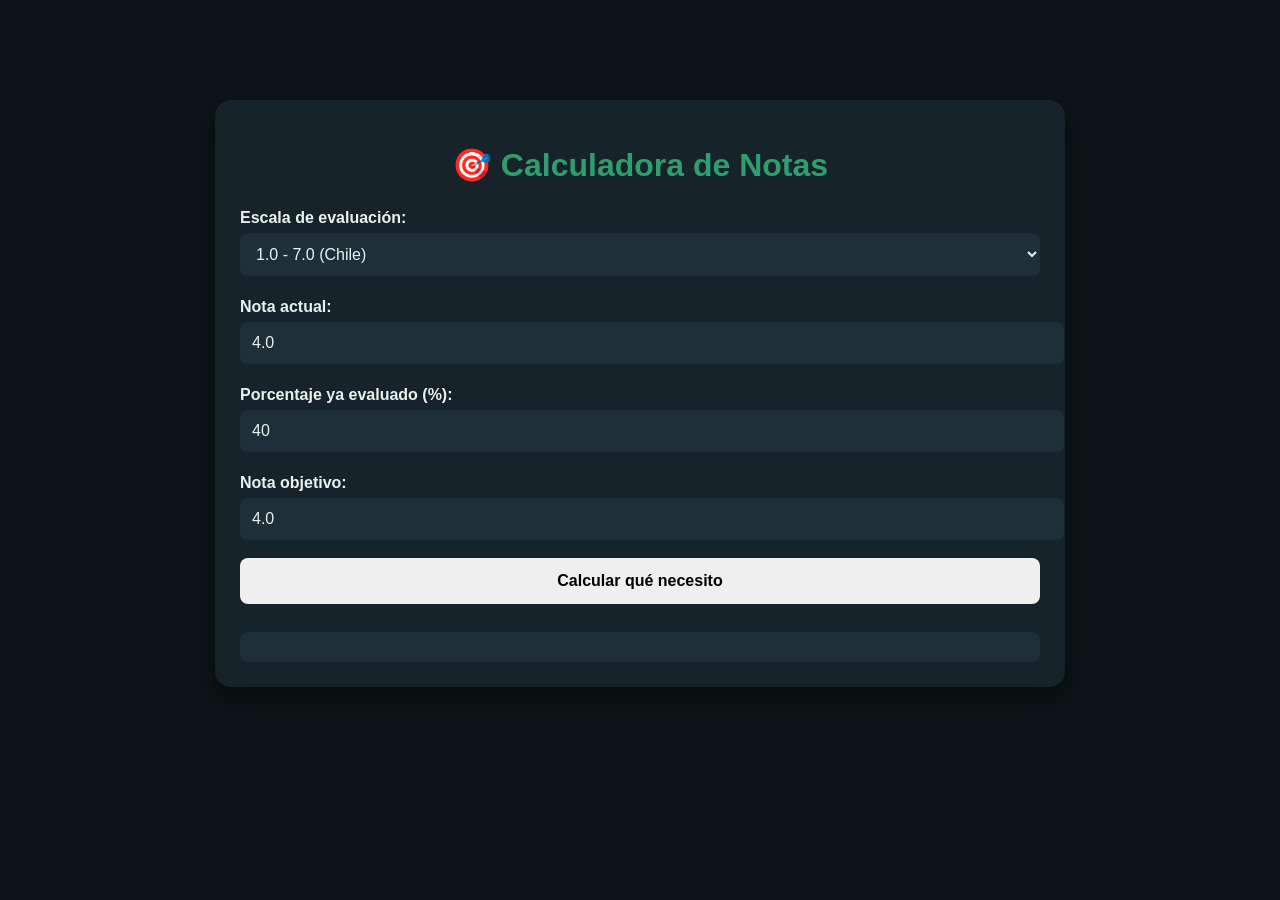
<file: calculadora de notas.html>
<!DOCTYPE html>
<html lang="es">
<head>
    <meta charset="UTF-8">
    <meta name="viewport" content="width=device-width, initial-scale=1.0">
    <title>Calculadora de Notas</title>
    <link rel="stylesheet" href="style.css">
</head>
<body>
    <div class="container">
        <h1>🎯 Calculadora de Notas</h1>
        
        <label><strong>Escala de evaluación:</strong></label>
        <select id="escala" onchange="cambiarEscala()">
            <option value="7">1.0 - 7.0 (Chile)</option>
            <option value="100">0 - 100 (Porcentaje)</option>
        </select>

        <label>Nota actual:</label>
        <input type="number" id="notaActual" step="0.1" value="4.0" min="1" max="7">

        <label>Porcentaje ya evaluado (%):</label>
        <input type="number" id="porcentajeActual" step="1" value="40" min="0" max="100">

        <label>Nota objetivo:</label>
        <input type="number" id="notaObjetivo" step="0.1" value="4.0" min="1" max="7">

        <button onclick="calcular()">Calcular qué necesito</button>
        
        <div id="resultado"></div>
    </div>

    <script src="script.js"></script>
</body>
</html>
</file>
<file: style.css>
/* ====================== VARIABLES DE TEMA ====================== */
:root {
    --surface-0: #0d1417;
    --surface-1: #16232a;
    --surface-2: #1e2f38;
    --surface-3: #2a3f4a;
    --text-primary: #eaf2f0;
    --text-secondary: #9fb3ae;
    --border-color: #33474f;
    --accent-primary: #2f9e6e;
    --accent-primary-soft: rgba(47, 158, 110, 0.85);
    --accent-secondary: #3d7dca;
    --accent-danger: #d9534f;
    --accent-danger-soft: rgba(217, 83, 79, 0.7);
    --text-on-accent: #ffffff;
    --overlay-text: #ffffff;
    --gradient-start: #145a44;
    --gradient-end: #0d3b66;
    --menu-bg: rgba(22, 35, 42, 0.95);
    --modal-backdrop: rgba(0, 0, 0, 0.75);
}

[data-theme="light"] {
    --surface-0: #fdf7f9;
    --surface-1: #ffffff;
    --surface-2: #fbeef3;
    --surface-3: #f4dde6;
    --text-primary: #3a2a33;
    --text-secondary: #8a747e;
    --border-color: #f0d5e0;
    --accent-primary: #d9698f;
    --accent-primary-soft: rgba(217, 105, 143, 0.85);
    --accent-secondary: #4fa3d1;
    --accent-danger: #e0607a;
    --accent-danger-soft: rgba(224, 96, 122, 0.7);
    --text-on-accent: #ffffff;
    --overlay-text: #3a2a33;
    --gradient-start: #f6b8d0;
    --gradient-end: #a8d8f0;
    --menu-bg: rgba(255, 255, 255, 0.9);
    --modal-backdrop: rgba(0, 0, 0, 0.35);
}

* {
    transition: background-color 0.3s ease, color 0.3s ease, border-color 0.3s ease;
}

body {
    font-family: 'Segoe UI', Arial, sans-serif;
    background: var(--surface-0);
    color: var(--text-primary);
    margin: 0;
    padding: 20px;
}

h1, h2, h3, h4 {
    font-family: 'Poppins', 'Segoe UI', Arial, sans-serif;
}

.container {
    max-width: 800px;
    margin: 80px auto 0;
    background: var(--surface-1);
    padding: 25px;
    border-radius: 16px;
    box-shadow: 0 10px 30px rgba(0, 0, 0, 0.5);
}

/* ====================== MENÚ EXPANDIBLE ====================== */
.menu-superior {
    position: fixed;
    top: 20px;
    left: 20px;
    background: var(--menu-bg);
    border-radius: 999px;
    padding: 8px 12px;
    display: flex;
    align-items: center;
    gap: 6px;
    z-index: 1000;
    box-shadow: 0 10px 30px rgba(0, 0, 0, 0.4);
}

.menu-item {
    width: 48px;
    height: 48px;
    display: flex;
    align-items: center;
    padding: 0 12px;
    border-radius: 999px;
    transition: all 0.45s cubic-bezier(0.22, 1, 0.36, 1);
    color: var(--text-primary);
    font-size: 22px;
    cursor: pointer;
    white-space: nowrap;
    overflow: hidden;
}

.menu-item:hover {
    width: 160px;
    background: var(--accent-primary-soft);
    color: var(--text-on-accent);
}

.menu-item i {
    margin-right: 10px;
    font-size: 24px;
    flex-shrink: 0;
}

#iconoTema {
    display: inline-block;
    transition: transform 0.4s ease;
}
#iconoTema.girando {
    transform: rotate(360deg);
}

.menu-label {
    opacity: 0;
    transition: opacity 0.3s ease;
}

.menu-item:hover .menu-label {
    opacity: 1;
}

/* ====================== BANNER OFFLINE ====================== */
.banner-offline {
    display: none;
    background: var(--accent-danger);
    color: var(--text-on-accent);
    text-align: center;
    padding: 8px;
    border-radius: 8px;
    font-size: 13px;
    margin-bottom: 15px;
}
.banner-offline.visible {
    display: block;
}

/* ====================== DASHBOARD ====================== */
.dashboard-titulo {
    color: var(--accent-primary);
    margin-bottom: 15px;
}
.dashboard-grid {
    display: grid;
    grid-template-columns: repeat(auto-fill, minmax(220px, 1fr));
    gap: 12px;
    margin-bottom: 15px;
}
.dashboard-card {
    background: var(--surface-2);
    padding: 16px;
    border-radius: 12px;
    cursor: pointer;
    transition: all 0.2s;
}
.dashboard-card:hover {
    background: var(--accent-primary-soft);
    color: var(--text-on-accent);
    transform: translateY(-2px);
}
.dashboard-card .nombre {
    font-weight: bold;
    font-size: 16px;
    margin-bottom: 6px;
}
.dashboard-card .info {
    font-size: 13px;
    margin-bottom: 8px;
}

/* Resto del diseño */
h1 { text-align: center; margin-bottom: 25px; color: var(--accent-primary); }

label { display: block; margin: 12px 0 6px; font-weight: bold; }

input[type="text"], input[type="number"], select {
    width: 100%;
    padding: 12px;
    margin-bottom: 10px;
    border: none;
    border-radius: 8px;
    background: var(--surface-2);
    color: var(--text-primary);
    font-size: 16px;
}

#nombreMateriaActual {
    background: transparent;
    border: none;
    border-bottom: 2px solid transparent;
    font-size: 28px;
    font-weight: bold;
    padding: 6px 4px;
    color: var(--text-primary);
    border-radius: 0;
}
#nombreMateriaActual:focus {
    outline: none;
    border-bottom: 2px solid var(--accent-primary);
}

button {
    width: 100%;
    padding: 14px;
    margin: 8px 0;
    border: none;
    border-radius: 8px;
    font-size: 16px;
    font-weight: bold;
    cursor: pointer;
    transition: all 0.3s;
}

.calcular-btn { background: var(--accent-primary); color: var(--text-on-accent); }
.btn-agregar { background: var(--accent-secondary); color: var(--text-on-accent); }

.evaluacion {
    display: flex;
    gap: 8px;
    align-items: center;
    background: var(--surface-2);
    padding: 12px;
    border-radius: 10px;
    margin-bottom: 10px;
}

.evaluacion input {
    min-width: 0;
}

#resultado {
    margin-top: 20px;
    padding: 15px;
    border-radius: 8px;
    background: var(--surface-2);
    font-size: 18px;
}

/* ====================== TOAST DE GUARDADO ====================== */
.toast-guardado {
    position: fixed;
    bottom: 20px;
    right: 20px;
    background: var(--accent-primary);
    color: var(--text-on-accent);
    padding: 10px 18px;
    border-radius: 8px;
    font-size: 14px;
    font-weight: bold;
    opacity: 0;
    transform: translateY(10px);
    transition: opacity 0.3s ease, transform 0.3s ease;
    pointer-events: none;
    z-index: 3000;
}
.toast-guardado.visible {
    opacity: 1;
    transform: translateY(0);
}

/* ====================== MODAL Y SIDEBAR ====================== */
.modal {
    display: none;
    position: fixed;
    top: 0;
    left: 0;
    width: 100%;
    height: 100%;
    background: var(--modal-backdrop);
    z-index: 2000;
    justify-content: center;
    align-items: center;
}

.modal-content {
    background: var(--surface-1);
    padding: 25px;
    border-radius: 12px;
    width: 90%;
    max-width: 500px;
    max-height: 80vh;
    overflow-y: auto;
}

.modal-content h3 {
    margin-bottom: 20px;
    text-align: center;
    color: var(--accent-primary);
}

/* Header del modal con la X de cerrar */
.modal-header {
    display: flex;
    justify-content: space-between;
    align-items: center;
    margin-bottom: 20px;
}

.modal-header h3 {
    margin-bottom: 0;
    text-align: left;
    flex: 1;
}

.modal-cerrar-x {
    font-size: 28px;
    line-height: 1;
    color: var(--text-secondary);
    cursor: pointer;
    padding: 0 6px;
    border-radius: 6px;
    transition: all 0.2s;
}

.modal-cerrar-x:hover {
    color: var(--text-on-accent);
    background: var(--accent-danger-soft);
}

.sidebar-list {
    padding: 0 10px;
}

.asignatura-sidebar {
    padding: 12px 16px;
    margin: 4px 0;
    border-radius: 8px;
    cursor: pointer;
    transition: all 0.2s;
    background: var(--surface-2);
}

.asignatura-sidebar:hover,
.asignatura-sidebar.active {
    background: var(--accent-primary);
    color: var(--text-on-accent);
}

.btn-cerrar {
    width: 100%;
    margin-top: 15px;
    background: var(--accent-danger);
    color: var(--text-on-accent);
}

.btn-eliminar {
    background: var(--accent-danger);
    color: var(--text-on-accent);
    border: none;
    padding: 6px 12px;
    border-radius: 6px;
    font-size: 14px;
    cursor: pointer;
}

.modal-buttons {
    display: flex;
    gap: 10px;
    margin-top: 20px;
}

.btn-cancelar {
    background: var(--surface-3);
    color: var(--text-primary);
    flex: 1;
}

.btn-eliminar-confirm {
    background: var(--accent-danger);
    color: var(--text-on-accent);
    flex: 1;
}

.btn-crear-confirm {
    background: var(--accent-primary);
    color: var(--text-on-accent);
    flex: 1;
}

.config-separator {
    height: 1px;
    background: var(--border-color);
    margin: 20px 0;
}

.btn-exportar {
    background: var(--accent-secondary);
    color: var(--text-on-accent);
}

.label-importar {
    margin-top: 10px;
}

#inputImportar {
    padding: 10px;
    background: var(--surface-2);
    border-radius: 8px;
    margin-bottom: 15px;
}

.btn-borrar-todo {
    background: var(--accent-danger);
    color: var(--text-on-accent);
}

.perfil-stats p {
    margin: 6px 0;
}

.perfil-subtitulo {
    color: var(--accent-primary);
    margin-bottom: 10px;
}

.materia-resumen-item {
    padding: 12px 16px;
    margin: 4px 0;
    border-radius: 8px;
    background: var(--surface-2);
}

.materia-resumen-item .nombre {
    font-weight: bold;
    margin-bottom: 4px;
}

.materia-resumen-item .info {
    font-size: 14px;
    color: var(--text-secondary);
}

.perfil-aviso {
    font-size: 14px;
    color: var(--text-secondary);
    background: var(--surface-2);
    padding: 12px;
    border-radius: 8px;
    margin-top: 10px;
}

/* ====================== AUTH (LOGIN / SIGNUP) ====================== */
.auth-modal-content {
    max-width: 720px;
}

.auth-container {
    position: relative;
    width: 100%;
    height: 520px;
    background: var(--surface-2);
    border-radius: 16px;
    overflow: hidden;
    box-shadow: 0 20px 50px rgba(0, 0, 0, 0.5);
}

.form-panel {
    position: absolute;
    top: 0;
    left: 0;
    width: 60%;
    height: 100%;
    display: flex;
    flex-direction: column;
    justify-content: center;
    padding: 35px;
    box-sizing: border-box;
    overflow-y: auto;
    transition: opacity 600ms ease, transform 600ms ease, filter 600ms ease;
}

.form-panel h2 {
    color: var(--accent-primary);
    margin-bottom: 8px;
}

.auth-subtext {
    color: var(--text-secondary);
    font-size: 14px;
    margin-bottom: 18px;
}

.auth-nota {
    font-size: 12px;
    color: var(--text-secondary);
    margin-top: 8px;
    text-align: center;
}

.auth-btn-primary {
    background: var(--accent-primary);
    color: var(--text-on-accent);
}

.form-panel--login {
    z-index: 2;
    opacity: 1;
}

.form-panel--signup {
    z-index: 1;
    opacity: 0;
    pointer-events: none;
}

.overlay-panel {
    position: absolute;
    top: 0;
    left: 60%;
    width: 40%;
    height: 100%;
    background: linear-gradient(135deg, var(--gradient-start), var(--gradient-end));
    clip-path: polygon(10% 0, 100% 0, 100% 100%, 0% 100%);
    transition: left 900ms cubic-bezier(.77, 0, .18, 1),
                clip-path 900ms cubic-bezier(.77, 0, .18, 1);
    z-index: 3;
}

.overlay-content {
    position: absolute;
    top: 0;
    left: 0;
    width: 100%;
    height: 100%;
    display: flex;
    flex-direction: column;
    justify-content: center;
    align-items: center;
    text-align: center;
    padding: 25px;
    box-sizing: border-box;
    color: var(--overlay-text);
    transition: opacity 400ms ease;
}

.overlay-content h3 {
    margin-bottom: 10px;
}

.overlay-content p {
    font-size: 14px;
    margin-bottom: 18px;
    opacity: 0.9;
}

.overlay-content--left {
    opacity: 0;
    pointer-events: none;
}

.overlay-content--right {
    opacity: 1;
}

.auth-btn-outline {
    background: transparent;
    border: 2px solid var(--overlay-text);
    color: var(--overlay-text);
    width: auto;
    padding: 10px 24px;
}

.auth-btn-outline:hover {
    background: rgba(255, 255, 255, 0.15);
}

.auth-container.active .overlay-panel {
    left: 0%;
    clip-path: polygon(0 0, 90% 0, 100% 100%, 0% 100%);
}

.auth-container.active .overlay-content--left {
    opacity: 1;
    pointer-events: auto;
}

.auth-container.active .overlay-content--right {
    opacity: 0;
    pointer-events: none;
}

.auth-container.active .form-panel--login {
    opacity: 0;
    transform: translateX(-40px);
    filter: blur(6px);
    pointer-events: none;
}

.auth-container.active .form-panel--signup {
    opacity: 1;
    transform: translateX(0);
    pointer-events: auto;
    left: auto;
    right: 0;
}

.auth-error {
    color: var(--accent-danger);
    font-size: 13px;
    text-align: center;
    margin-top: 8px;
    min-height: 16px;
}

/* ====================== LOGIN SOCIAL (GOOGLE / GITHUB) ====================== */
.auth-divider {
    display: flex;
    align-items: center;
    text-align: center;
    margin: 16px 0;
    color: var(--text-secondary);
    font-size: 12px;
}

.auth-divider::before,
.auth-divider::after {
    content: '';
    flex: 1;
    border-bottom: 1px solid var(--border-color);
}

.auth-divider span {
    padding: 0 10px;
}

.auth-social-row {
    display: flex;
    gap: 10px;
}

.auth-btn-social {
    flex: 1;
    background: var(--surface-2);
    color: var(--text-primary);
    display: flex;
    align-items: center;
    justify-content: center;
    gap: 8px;
    font-size: 14px;
    padding: 10px;
}

.auth-btn-social:hover {
    background: var(--surface-3);
}

/* ====================== BARRA DE PROGRESO ====================== */
.barra-progreso-riel {
    width: 100%;
    height: 8px;
    background: var(--surface-3);
    border-radius: 999px;
    margin-top: 8px;
    overflow: hidden;
}

.barra-progreso-relleno {
    height: 100%;
    background: var(--accent-primary);
    border-radius: 999px;
    transition: width 0.4s ease;
}

/* ====================== AVATAR ====================== */
.avatar-wrapper {
    position: relative;
    width: 60px;
    margin: 0 auto 15px;
}

.avatar-circulo {
    width: 60px;
    height: 60px;
    border-radius: 50%;
    display: flex;
    align-items: center;
    justify-content: center;
    font-size: 24px;
    font-weight: bold;
    color: white;
    overflow: hidden;
}

.avatar-circulo img {
    width: 100%;
    height: 100%;
    object-fit: cover;
}

.avatar-editar {
    position: absolute;
    bottom: -2px;
    right: -2px;
    width: 22px;
    height: 22px;
    background: var(--accent-primary);
    color: white;
    border-radius: 50%;
    display: flex;
    align-items: center;
    justify-content: center;
    font-size: 11px;
    cursor: pointer;
    border: 2px solid var(--surface-1);
}

/* ====================== NOTIFICACIÓN GENÉRICA ====================== */
.notificacion-content {
    text-align: center;
}
.notificacion-content p {
    margin-bottom: 10px;
    font-size: 16px;
}

/* ====================== ESTADO VACÍO ====================== */
.estado-vacio {
    text-align: center;
    padding: 30px 10px;
    color: var(--text-secondary);
}
.estado-vacio i {
    font-size: 40px;
    display: block;
    margin-bottom: 10px;
    opacity: 0.6;
}
.estado-vacio p {
    font-size: 16px;
    font-weight: bold;
    color: var(--text-primary);
    margin-bottom: 4px;
}

/* ====================== FOCUS STATES EN INPUTS ====================== */
input[type="text"]:focus,
input[type="number"]:focus,
input[type="email"]:focus,
input[type="password"]:focus,
select:focus {
    outline: none;
    box-shadow: 0 0 0 3px var(--accent-primary-soft);
}

/* ====================== FEEDBACK AL PRESIONAR BOTONES ====================== */
button:active {
    transform: scale(0.97);
}

.menu-item:active,
.dashboard-card:active,
.modal-cerrar-x:active {
    transform: scale(0.96);
}

/* ====================== SOMBRA / ELEVACIÓN EN TARJETAS ====================== */
.dashboard-card {
    box-shadow: 0 2px 8px rgba(0, 0, 0, 0.25);
}

.dashboard-card:hover {
    box-shadow: 0 8px 20px rgba(0, 0, 0, 0.35);
}

.materia-resumen-item,
.asignatura-sidebar {
    box-shadow: 0 2px 6px rgba(0, 0, 0, 0.15);
}

/* ====================== SCROLLBAR PERSONALIZADO ====================== */
.modal-content::-webkit-scrollbar {
    width: 8px;
}

.modal-content::-webkit-scrollbar-track {
    background: transparent;
}

.modal-content::-webkit-scrollbar-thumb {
    background: var(--surface-3);
    border-radius: 999px;
}

.modal-content::-webkit-scrollbar-thumb:hover {
    background: var(--accent-primary);
}

.modal-content {
    scrollbar-width: thin;
    scrollbar-color: var(--surface-3) transparent;
}

/* ====================== RESPONSIVE / MÓVIL ====================== */
@media (max-width: 600px) {

    body {
        padding: 10px;
    }

    .container {
        margin: 70px auto 0;
        padding: 15px;
        border-radius: 12px;
    }

    .menu-superior {
        top: 10px;
        left: 10px;
        padding: 6px 8px;
        gap: 4px;
    }

    .menu-item {
        width: 40px;
        height: 40px;
    }

    .menu-item:hover {
        width: 40px;
    }

    .menu-label {
        display: none;
    }

    h1 {
        font-size: 20px;
    }

    #nombreMateriaActual {
        font-size: 22px;
    }

    /* Evaluaciones: nombre en su propia línea, nota/% en la siguiente */
    .evaluacion {
        flex-wrap: wrap;
    }

    .evaluacion .nombre {
        flex: 1 1 100%;
    }

    .evaluacion .nota,
    .evaluacion .porcentaje {
        flex: 1;
        width: auto !important;
    }

    .evaluacion .eliminar {
        flex: 0 0 auto;
        width: auto;
        padding: 8px 12px;
    }

    /* Login/Signup: apilar en vez de panel dividido */
    .auth-modal-content {
        max-width: 100%;
    }

    .auth-container {
        height: auto;
    }

    .overlay-panel {
        display: none;
    }

    .form-panel {
        position: relative;
        width: 100%;
        opacity: 1 !important;
        transform: none !important;
        filter: none !important;
        pointer-events: auto !important;
        display: none;
    }

    .form-panel--login {
        display: block;
    }

    .auth-container.active .form-panel--login {
        display: none;
    }

    .auth-container.active .form-panel--signup {
        display: block;
    }

    .auth-switch-mobile {
        display: block;
        text-align: center;
        font-size: 13px;
        color: var(--text-secondary);
        margin-top: 10px;
    }

    /* Dashboard: una sola columna */
    .dashboard-grid {
        grid-template-columns: 1fr;
    }
}

/* Ocultar los enlaces de cambio de modo en pantallas grandes (ya existe el panel verde) */
.auth-switch-mobile {
    display: none;
}

/* ====================== TOAST DESHACER ====================== */
.toast-deshacer {
    position: fixed;
    bottom: 20px;
    left: 50%;
    transform: translateX(-50%) translateY(20px);
    background: var(--surface-3);
    color: var(--text-primary);
    padding: 10px 12px 10px 18px;
    border-radius: 8px;
    font-size: 14px;
    display: none;
    align-items: center;
    gap: 12px;
    box-shadow: 0 8px 24px rgba(0, 0, 0, 0.4);
    opacity: 0;
    transition: opacity 0.3s ease, transform 0.3s ease;
    z-index: 3000;
}

.toast-deshacer.visible {
    display: flex;
    opacity: 1;
    transform: translateX(-50%) translateY(0);
}

.btn-deshacer {
    width: auto;
    margin: 0;
    padding: 6px 14px;
    background: var(--accent-primary);
    color: var(--text-on-accent);
    font-size: 13px;
}

/* ====================== DRAG & DROP DE EVALUACIONES ====================== */
.arrastrar {
    cursor: grab;
    color: var(--text-secondary);
    font-size: 18px;
    padding-right: 4px;
    flex-shrink: 0;
}

.arrastrar:active {
    cursor: grabbing;
}

.sortable-ghost {
    opacity: 0.4;
}

.sortable-chosen {
    box-shadow: 0 4px 12px rgba(0, 0, 0, 0.3);
}

/* ====================== EXPORTAR PDF ====================== */
.solo-impresion {
    display: none;
}

@media print {
    body * {
        visibility: hidden;
    }
    #reportePDF, #reportePDF * {
        visibility: visible;
    }
    #reportePDF {
        display: block;
        position: absolute;
        top: 0;
        left: 0;
        width: 100%;
        color: #000;
        background: #fff;
        padding: 20px;
    }
    #reportePDF h1 {
        color: #000;
    }
    #reportePDF .materia-reporte {
        margin-bottom: 20px;
        page-break-inside: avoid;
    }
    #reportePDF .materia-reporte h2 {
        color: #000;
        border-bottom: 1px solid #000;
        padding-bottom: 4px;
    }
    #reportePDF table {
        width: 100%;
        border-collapse: collapse;
        margin-top: 8px;
    }
    #reportePDF th, #reportePDF td {
        border: 1px solid #999;
        padding: 6px 10px;
        text-align: left;
        font-size: 13px;
    }
}

/* ====================== CAMPO DE PORCENTAJE MÁS LEGIBLE ====================== */
.porcentaje {
    width: 70px;
    flex: 0 0 70px;
    text-align: center;
}

/* Ocultar las flechitas nativas de subir/bajar (quitan espacio y no se necesitan aquí) */
.porcentaje::-webkit-outer-spin-button,
.porcentaje::-webkit-inner-spin-button {
    -webkit-appearance: none;
    margin: 0;
}

.porcentaje {
    -moz-appearance: textfield;
}
</file>
